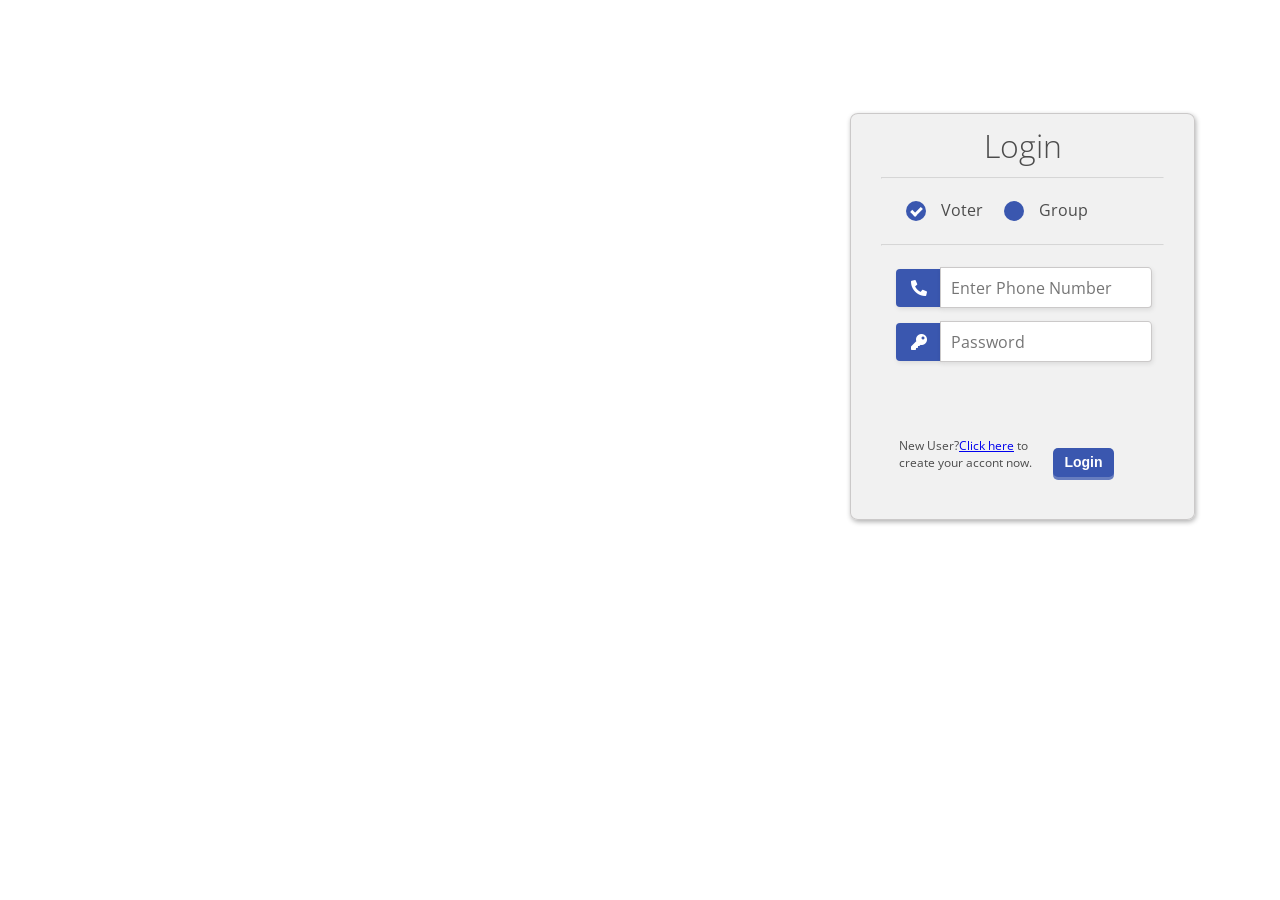
<file: index.html>
<!DOCTYPE html>
<html lang="en">

<head>
    <meta charset="UTF-8">
    <meta http-equiv="X-UA-Compatible" content="IE=edge">
    <meta name="viewport" content="width=device-width, initial-scale=1.0">
    <link href='https://fonts.googleapis.com/css?family=Open+Sans:400,300,300italic,400italic,600' rel='stylesheet'
        type='text/css'>
    <link rel="stylesheet" href="https://pro.fontawesome.com/releases/v5.10.0/css/all.css"
        integrity="sha384-AYmEC3Yw5cVb3ZcuHtOA93w35dYTsvhLPVnYs9eStHfGJvOvKxVfELGroGkvsg+p" crossorigin="anonymous" />
    <link rel="stylesheet" href="css/stylesheet.css">
    <title>Document</title>
</head>

<body>

    <div class="testbox">
        <h1>Login</h1>

        <form action="api/login.php" method="POST">
            <hr>
            <div class="accounttype">
                <input type="radio" value="1" id="radioOne" name="role" checked />
                <label for="radioOne" class="radio" chec>Voter</label>
                <input type="radio" value="2" id="radioTwo" name="role" />
                <label for="radioTwo" class="radio">Group</label>
            </div>
            <hr>

            <label id="icon" for="name"><i class="fas fa-phone-alt"></i></i></label>
            <input type="number" name="mobile" placeholder="Enter Phone Number" required />

            <label id="icon" for="name"><i class="fas fa-key"></i></i></label>
            <input type="password" name="password" placeholder="Password" required />

            <p>New User?<a href="routes/register1.html">Click here</a> to create your accont now.</p>
            <button class="button" type="submit">Login</button>
        </form>
    </div>
</body>

</html>
</file>
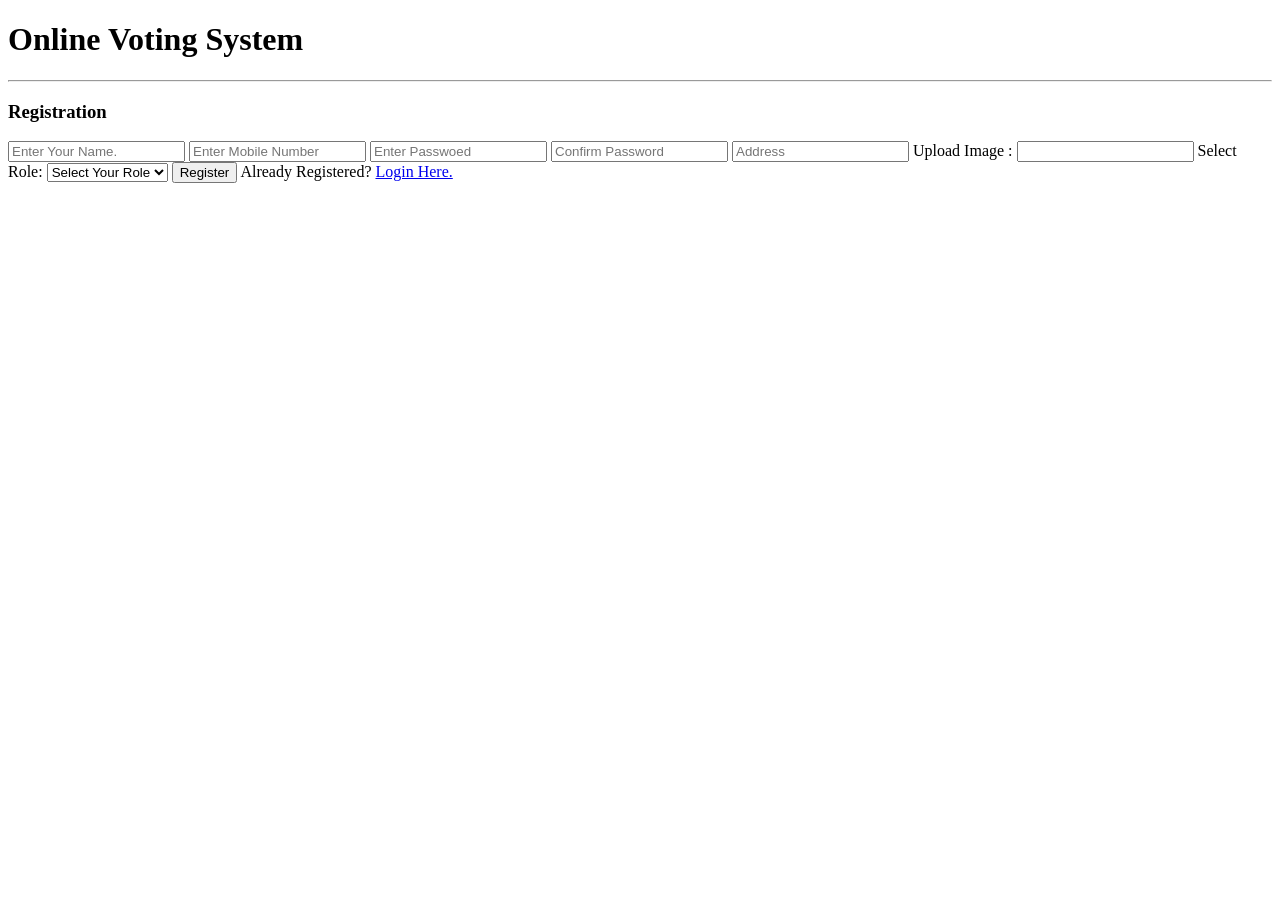
<file: routes/register.html>
<!DOCTYPE html>
<html lang="en">
<head>
    <meta charset="UTF-8">
    <meta http-equiv="X-UA-Compatible" content="IE=edge">
    <meta name="viewport" content="width=device-width, initial-scale=1.0">
    <title>Registration Form</title>
</head>
<body>
    <h1>Online Voting System</h1>
    <hr>
    <h3>Registration</h3>
    <form action="#">
        <input type="text" name="name" placeholder="Enter Your Name.">
        <input type="number" name="mobile" placeholder="Enter Mobile Number" id="">
        <input type="password" name="password" placeholder="Enter Passwoed" id="">
        <input type="password" name="password" placeholder="Confirm Password" id="">
        <input type="text" name="address" placeholder="Address" id="">
        Upload Image : <input type="text" name="photo" id="">
        Select Role: <select name="role" id="">
            <option value="0">Select Your Role</option>
            <option value="1">Voter</option>
            <option value="2">Group</option>
        </select>
        <button>Register</button>
        Already Registered? <a href="#">Login Here.</a>
    </form>
</body>
</html>
</file>
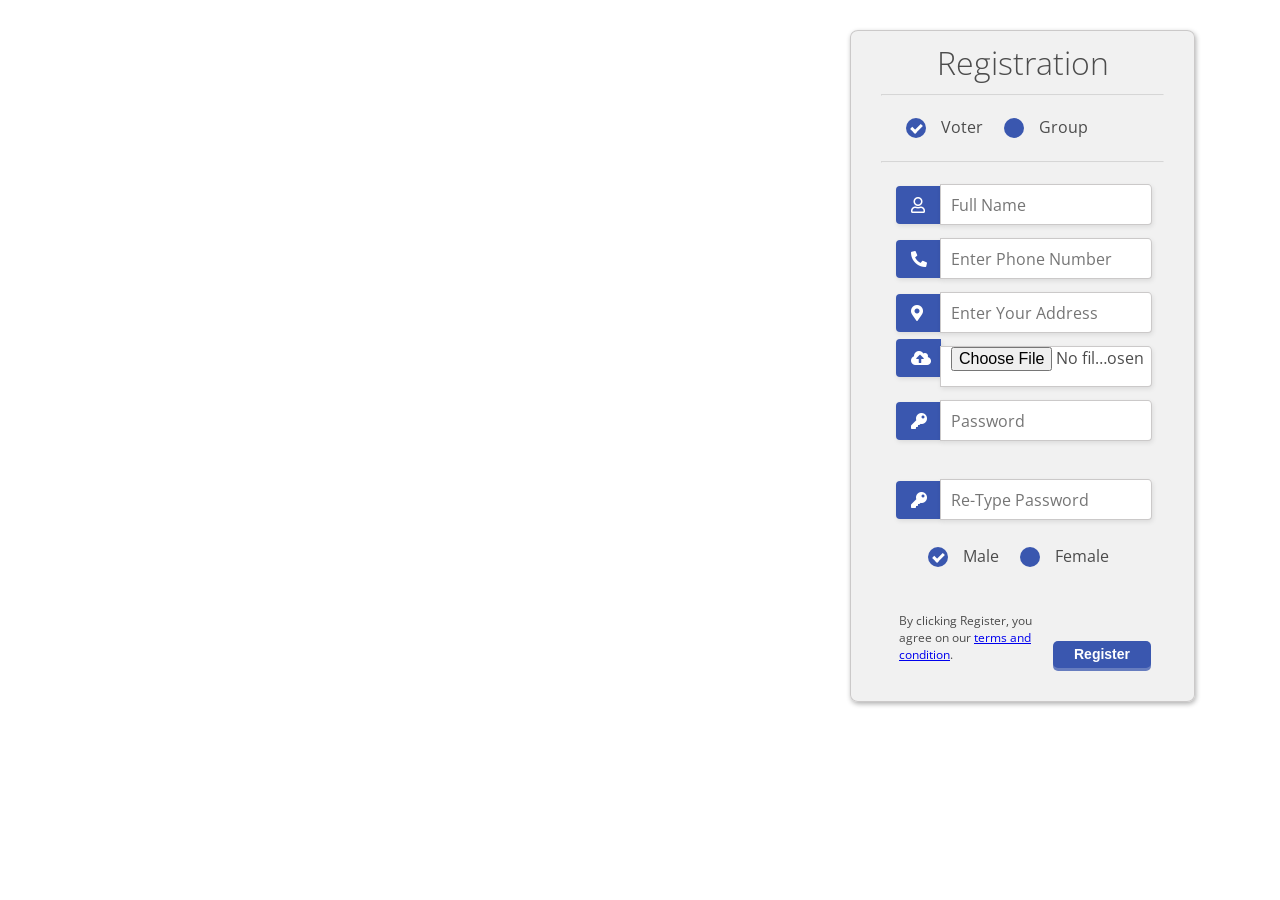
<file: routes/register1.html>
<!DOCTYPE html>
<html lang="en">

<head>
    <meta charset="UTF-8">
    <meta http-equiv="X-UA-Compatible" content="IE=edge">
    <meta name="viewport" content="width=device-width, initial-scale=1.0">
    <link href='https://fonts.googleapis.com/css?family=Open+Sans:400,300,300italic,400italic,600' rel='stylesheet'
        type='text/css'>
    <link rel="stylesheet" href="https://pro.fontawesome.com/releases/v5.10.0/css/all.css"
        integrity="sha384-AYmEC3Yw5cVb3ZcuHtOA93w35dYTsvhLPVnYs9eStHfGJvOvKxVfELGroGkvsg+p" crossorigin="anonymous" />
    <link rel="stylesheet" href="../css/register.css">
    <title>Document</title>
</head>

<body>

    <div class="testbox">
        <h1>Registration</h1>

        <form action="../api/register.php" method="POST" enctype="multipart/form-data">
            <hr>
            <div class="accounttype">
                <input type="radio" value="1" id="radioOne" name="role" checked />
                <label for="radioOne" class="radio" chec>Voter</label>
                <input type="radio" value="2" id="radioTwo" name="role" />
                <label for="radioTwo" class="radio">Group</label>
            </div>
            <hr>
            <label id="icon" for="name"><i class="far fa-user"></i></i></label>
            <input type="text" name="name"  placeholder="Full Name" required />

            <label id="icon" for="name"><i class="fas fa-phone-alt"></i></i></label>
            <input type="number" name="mobile"  placeholder="Enter Phone Number" required />

            <label id="icon" for="name"><i class="fas fa-map-marker-alt"></i></i></label>
            <input type="text" name="address" placeholder="Enter Your Address" required />

            <label for="name" id="icon" ><i class="fas fa-cloud-upload-alt"></i></label>
            <input type="file" name="photo" >

            <label id="icon" for="name"><i class="fas fa-key"></i></i></label>
            <input type="password" name="password"  placeholder="Password" required />

            <label id="icon" for="name"><i class="fas fa-key"></i></i></label>
            <input type="password" name="cpassword"  placeholder="Re-Type Password" required />

            <div class="gender">
                <input type="radio" value="1" id="male" name="gender" checked />
                <label for="male" class="radio" chec>Male</label>
                <input type="radio" value="2" id="female" name="gender" />
                <label for="female" class="radio">Female</label>
            </div>
            <p>By clicking Register, you agree on our <a href="#">terms and condition</a>.</p>
            <button class="button">Register</button>
        </form>
    </div>
</body>

</html>
</file>
<file: css/stylesheet.css>
body, div, dl, dt, dd, ul, ol, li, h1, h2, h3, h4, h5, h6, 
pre, form, fieldset, input, textarea, p, blockquote, th, td { 
  padding:0;
  margin:0;}

fieldset, img {border:0}

ol, ul, li {list-style:none}

:focus {outline:none}

html{
    background-image: url('https://images.unsplash.com/photo-1604065626882-47c3093bec11?ixid=MnwxMjA3fDB8MHxzZWFyY2h8OHx8dm90ZXxlbnwwfDB8MHx8&ixlib=rb-1.2.1&auto=format&fit=crop&w=500&q=60' );
    background-repeat:no-repeat;
    background-size: cover;
}

body,
input,
textarea,
select {
  font-family: 'Open Sans', sans-serif;
  font-size: 16px;
  color: #4c4c4c;
}

p {
  font-size: 12px;
  width: 150px;
  display: inline-block;
  margin-left: 18px;
  margin-top: 50px;
}
h1 {
  font-size: 32px;
  font-weight: 300;
  color: #4c4c4c;
  text-align: center;
  padding-top: 10px;
  margin-bottom: 10px;
}

html{
  background-color: #ffffff;
}

.testbox {
  margin: 113px;
  margin-left: 850px;
  width: 343px;
  height: 405px;
  -webkit-border-radius: 8px/7px; 
  -moz-border-radius: 8px/7px; 
  border-radius: 8px/7px; 
  background-color: #ebebebaf; 
  -webkit-box-shadow: 1px 2px 5px rgba(0,0,0,.31); 
  -moz-box-shadow: 1px 2px 5px rgba(0,0,0,.31); 
  box-shadow: 1px 2px 5px rgba(0,0,0,.31); 
  border: solid 1px #cbc9c9;
}

input[type=radio] {
  visibility: hidden;
}

form{
  margin: 0 30px;
}

label.radio {
	cursor: pointer;
  text-indent: 35px;
  overflow: visible;
  display: inline-block;
  position: relative;
  margin-bottom: 15px;
}

label.radio:before {
  background: #3a57af;
  content:'';
  position: absolute;
  top:2px;
  left: 0;
  width: 20px;
  height: 20px;
  border-radius: 100%;
}

label.radio:after {
	opacity: 0;
	content: '';
	position: absolute;
	width: 0.5em;
	height: 0.25em;
	background: transparent;
	top: 7.5px;
	left: 4.5px;
	border: 3px solid #ffffff;
	border-top: none;
	border-right: none;

	-webkit-transform: rotate(-45deg);
	-moz-transform: rotate(-45deg);
	-o-transform: rotate(-45deg);
	-ms-transform: rotate(-45deg);
	transform: rotate(-45deg);
}

input[type=radio]:checked + label:after {
	opacity: 1;
}

hr{
  color: #a9a9a9;
  opacity: 0.3;
}

input[type=password], input[type=number]{
  width: 200px; 
  height: 39px; 
  -webkit-border-radius: 0px 4px 4px 0px/5px 5px 4px 4px; 
  -moz-border-radius: 0px 4px 4px 0px/0px 0px 4px 4px; 
  border-radius: 0px 4px 4px 0px/5px 5px 4px 4px; 
  background-color: #fff; 
  -webkit-box-shadow: 1px 2px 5px rgba(0,0,0,.09); 
  -moz-box-shadow: 1px 2px 5px rgba(0,0,0,.09); 
  box-shadow: 1px 2px 5px rgba(0,0,0,.09); 
  border: solid 1px #cbc9c9;
  margin-left: -5px;
  margin-top: 13px; 
  padding-left: 10px;
}

input[type=password]{
  margin-bottom: 25px;
}

#icon {
  display: inline-block;
  width: 30px;
  background-color: #3a57af;
  padding: 8px 0px 8px 15px;
  margin-left: 15px;
  -webkit-border-radius: 4px 0px 0px 4px; 
  -moz-border-radius: 4px 0px 0px 4px; 
  border-radius: 4px 0px 0px 4px;
  color: white;
  -webkit-box-shadow: 1px 2px 5px rgba(0,0,0,.09);
  -moz-box-shadow: 1px 2px 5px rgba(0,0,0,.09); 
  box-shadow: 1px 2px 5px rgba(0,0,0,.09); 
  border: solid 0px #cbc9c9;
}

.gender {
  margin-left: 30px;
  margin-bottom: 30px;
}

.accounttype{
  margin-left: 8px;
  margin-top: 20px;
}

.button {
  font-size: 14px;
  font-weight: 600;
  color: white;
  margin: 10px 8px 20px 0px;
  display: inline-block;
  /* float: right; */
  text-decoration: none;
  width: 61px;
  height: 29px;
  -webkit-border-radius: 5px; 
  -moz-border-radius: 5px; 
  border-radius: 5px; 
  background-color: #3a57af; 
  -webkit-box-shadow: 0 3px rgba(58,87,175,.75); 
  -moz-box-shadow: 0 3px rgba(58,87,175,.75); 
  box-shadow: 0 3px rgba(58,87,175,.75);
  transition: all 0.1s linear 0s; 
  top: 0px;
  position: relative;
  border: none;
}

.button:hover {
  top: 3px;
  background-color:#2e458b;
  -webkit-box-shadow: none; 
  -moz-box-shadow: none; 
  box-shadow: none;
  
}
</file>
<file: css/register.css>
body, div, dl, dt, dd, ul, ol, li, h1, h2, h3, h4, h5, h6, 
pre, form, fieldset, input, textarea, p, blockquote, th, td { 
  padding:0;
  margin:0;}

fieldset, img {border:0}

ol, ul, li {list-style:none}

:focus {outline:none}

html{
    background-image: url('https://images.unsplash.com/photo-1604065626882-47c3093bec11?ixid=MnwxMjA3fDB8MHxzZWFyY2h8OHx8dm90ZXxlbnwwfDB8MHx8&ixlib=rb-1.2.1&auto=format&fit=crop&w=500&q=60' );
    background-repeat:no-repeat;
    background-size: cover;
}

body,
input,
textarea,
select {
  font-family: 'Open Sans', sans-serif;
  font-size: 16px;
  color: #4c4c4c;
}

p {
  font-size: 12px;
  width: 150px;
  display: inline-block;
  margin-left: 18px;
}
h1 {
  font-size: 32px;
  font-weight: 300;
  color: #4c4c4c;
  text-align: center;
  padding-top: 10px;
  margin-bottom: 10px;
}

html{
  background-color: #ffffff;
}

.testbox {
  margin: 30px;
  margin-left: 850px;

  width: 343px; 
  height: 670px; 
  -webkit-border-radius: 8px/7px; 
  -moz-border-radius: 8px/7px; 
  border-radius: 8px/7px; 
  background-color: #ebebebaf; 
  -webkit-box-shadow: 1px 2px 5px rgba(0,0,0,.31); 
  -moz-box-shadow: 1px 2px 5px rgba(0,0,0,.31); 
  box-shadow: 1px 2px 5px rgba(0,0,0,.31); 
  border: solid 1px #cbc9c9;
}

input[type=radio] {
  visibility: hidden;
}

form{
  margin: 0 30px;
}

label.radio {
	cursor: pointer;
  text-indent: 35px;
  overflow: visible;
  display: inline-block;
  position: relative;
  margin-bottom: 15px;
}

label.radio:before {
  background: #3a57af;
  content:'';
  position: absolute;
  top:2px;
  left: 0;
  width: 20px;
  height: 20px;
  border-radius: 100%;
}

label.radio:after {
	opacity: 0;
	content: '';
	position: absolute;
	width: 0.5em;
	height: 0.25em;
	background: transparent;
	top: 7.5px;
	left: 4.5px;
	border: 3px solid #ffffff;
	border-top: none;
	border-right: none;

	-webkit-transform: rotate(-45deg);
	-moz-transform: rotate(-45deg);
	-o-transform: rotate(-45deg);
	-ms-transform: rotate(-45deg);
	transform: rotate(-45deg);
}

input[type=radio]:checked + label:after {
	opacity: 1;
}

hr{
  color: #a9a9a9;
  opacity: 0.3;
}

input[type=text],input[type=password], input[type=number], input[type=file]{
  width: 200px; 
  height: 39px; 
  -webkit-border-radius: 0px 4px 4px 0px/5px 5px 4px 4px; 
  -moz-border-radius: 0px 4px 4px 0px/0px 0px 4px 4px; 
  border-radius: 0px 4px 4px 0px/5px 5px 4px 4px; 
  background-color: #fff; 
  -webkit-box-shadow: 1px 2px 5px rgba(0,0,0,.09); 
  -moz-box-shadow: 1px 2px 5px rgba(0,0,0,.09); 
  box-shadow: 1px 2px 5px rgba(0,0,0,.09); 
  border: solid 1px #cbc9c9;
  margin-left: -5px;
  margin-top: 13px; 
  padding-left: 10px;
}

input[type=password]{
  margin-bottom: 25px;
}

#icon {
  display: inline-block;
  width: 30px;
  background-color: #3a57af;
  padding: 8px 0px 8px 15px;
  margin-left: 15px;
  -webkit-border-radius: 4px 0px 0px 4px; 
  -moz-border-radius: 4px 0px 0px 4px; 
  border-radius: 4px 0px 0px 4px;
  color: white;
  -webkit-box-shadow: 1px 2px 5px rgba(0,0,0,.09);
  -moz-box-shadow: 1px 2px 5px rgba(0,0,0,.09); 
  box-shadow: 1px 2px 5px rgba(0,0,0,.09); 
  border: solid 0px #cbc9c9;
}

.gender {
  margin-left: 30px;
  margin-bottom: 30px;
}

.accounttype{
  margin-left: 8px;
  margin-top: 20px;
}

.button {
  font-size: 14px;
  font-weight: 600;
  color: white;
  /* padding: 6px 25px 0px 20px; */
  margin: 10px 8px 20px 0px;
  display: inline-block;
  /* float: right; */
  text-decoration: none;
  width: 98px; height: 27px; 
  -webkit-border-radius: 5px; 
  -moz-border-radius: 5px; 
  border-radius: 5px; 
  background-color: #3a57af; 
  -webkit-box-shadow: 0 3px rgba(58,87,175,.75); 
  -moz-box-shadow: 0 3px rgba(58,87,175,.75); 
  box-shadow: 0 3px rgba(58,87,175,.75);
  transition: all 0.1s linear 0s; 
  top: 0px;
  position: relative;
  border: none;
}

.button:hover {
  top: 3px;
  background-color:#2e458b;
  -webkit-box-shadow: none; 
  -moz-box-shadow: none; 
  box-shadow: none;
  
}
</file>
